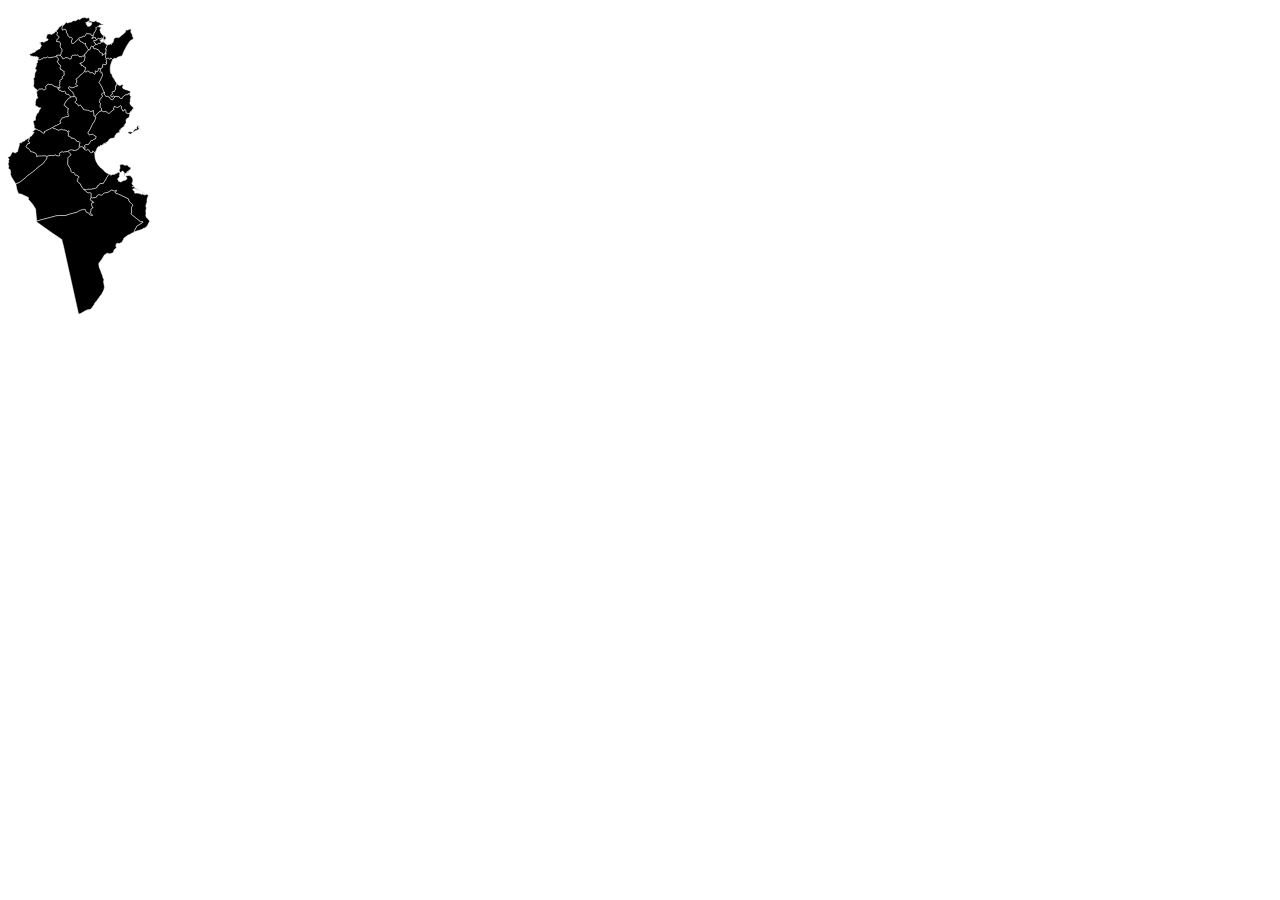
<file: Tunisia-Map.html>
<!DOCTYPE html>
<html lang="en">
<head>
    <meta charset="UTF-8">
    <meta name="viewport" content="width=device-width, initial-scale=1.0">
    <link rel="stylesheet" href="app.css">
    <title>Tunisia Map</title>
</head>
<body>
    <div>
        <div class="map_img" >
            <svg xmlns="http://www.w3.org/2000/svg" xmlns:amcharts="http://amcharts.com/ammap" xmlns:xlink="http://www.w3.org/1999/xlink" version="1.1" viewBox="0 0 400 1200">
                <g>
                    <path id="TN-11" title="Tunis"  d="M187.977,52.438L189.195,53.738L190.297,54.316L190.877,54.991L191.418,54.967L193.274,55.857L194.047,55.93L194.222,56.508L193.932,57.085L194.337,58.072L196.329,59.492L196.6,60.166L195.633,60.623L195.575,61.249L194.724,62.067L194.686,62.933L194.279,63.053L193.893,64.063L193.12,64.856L193.583,65.361L193.41,65.578L192.292,64.875L191.708,64.977L191.38,64.88L191.554,64.64L193.235,63.823L193.235,63.63L192.288,63.39L192.153,62.813L191.438,62.476L190.857,62.427L190.413,62.5L189.707,62.143L188.747,62.562L187.884,62.553L187.446,63.003L186.152,62.821L185.122,63.575L184.446,64.511L184.43,65.337L185.174,66.572L185.464,66.587L186.005,66.347L186.063,67.164L185.638,67.477L186.367,67.91L186.367,67.91L186.352,69.492L185.63,70.396L183.444,70.807L182.424,70.804L180.932,70.388L180.299,71.635L179.358,72.661L177.853,73.142L176.524,73.173L174.808,72.716L174.808,72.716L174.924,72.088L174.624,70.778L174.222,70.187L172.802,69.652L171.902,66.783L170.849,65.945L171.038,65.375L172.293,64.925L174.942,65.19L176.002,64.116L177.488,63.627L177.488,63.627L178.968,62.122L179.752,60.692L180.888,60.49L183.049,61.625L184.51,61.143L185.983,61.236L185.958,60.646L187.157,59.526L187.416,59.544L187.433,60.285L187.657,60.435L190.849,60.607L191.4,59.898L190.779,59.576L190.486,58.997L191.021,57.665L191.469,57.343L191.469,56.892L191.021,56.483L190.952,55.71L189.934,54.701L189.284,54.414L187.938,52.438L187.938,52.438z"/>
                    <path id="TN-12" title="L'Ariana"  d="M169.833,54.63l0.741,-0.299l0.826,-0.849l-0.507,-0.727l1.025,-2.648l0.099,-1.184l2.01,-1.568l1.898,-3.771l0.034,-2.773l-0.568,-1.253l0.295,-0.574l0.684,0.247l1.331,-1.366l1.675,-0.8l2.511,0.287l0,0l1.469,0.785l0.889,-0.048l0.039,0.362l0.773,0.725l1.604,0.048l0.02,0.338l-0.425,0.241l-0.039,0.217l-1.663,1.786l-0.348,0.724l0.058,0.627l-0.406,0.217L183.705,44l0.464,1.665l0.251,0.53l0.464,0.82l0.271,0.168l0.29,2.122l1.179,1.904l1.315,1.229l0,0l1.346,1.977l0.65,0.287l1.018,1.01l0.069,0.773l0.448,0.408v0.451l-0.448,0.322l-0.535,1.332l0.293,0.58l0.621,0.322l-0.552,0.708l-3.191,-0.172l-0.224,-0.15l-0.017,-0.741l-0.259,-0.018l-1.199,1.119l0.025,0.591l-1.474,-0.094l-1.461,0.482l-2.161,-1.134l-1.136,0.202l-0.784,1.43l-1.48,1.505l0,0l-1.757,-1.315L173.8,58.2l-1.726,1.312l-1.282,0.335l-0.783,-0.092l-0.334,0.353l-0.049,1.055l-2.435,-0.535l0.587,-0.512l0.127,-0.754l1.063,-0.371l0.663,-0.79l0.782,-2.407L169.833,54.63z"/>
                    <path id="TN-13" title="Ben Arous"  d="M192.208,65.521L192.558,65.849L191.515,66.708L191.631,67.453L192.211,68.102L192.327,68.559L193.603,70.384L195.381,71.874L197.257,72.858L198.716,73.267L198.716,73.267L198.235,75.46L197.35,75.99L196.997,78.201L196.378,79.98L194.728,82.202L194.875,82.663L196.395,82.812L196.941,83.254L197.015,83.968L194.765,89.796L195.119,90.045L196.592,90.077L196.828,90.416L196.372,90.867L195.032,91.367L195.032,91.367L191.955,92.65L189.411,94.536L188.102,94.922L187.997,94.135L188.904,90.912L188.756,90.422L186.354,90.226L185.336,89.671L184.686,88.874L183.24,88.236L182.958,87.375L180.602,83.575L174.503,81.46L172.218,81.713L171.479,81.335L169.932,77.901L169.932,77.901L170.472,77.249L171.929,76.32L173.355,74.809L174.808,72.716L174.808,72.716L176.524,73.173L177.853,73.142L179.358,72.661L180.299,71.635L180.932,70.388L182.424,70.804L183.444,70.807L185.63,70.396L186.352,69.492L186.367,67.91L186.367,67.91L186.701,67.741L186.972,67.91L187.919,67.284L187.339,67.381L187.281,67.212L187.474,67.092L187.571,66.852L188.189,66.972L188.808,67.741L188.828,67.933L189.098,68.414L189.523,68.559L189.601,68.871L190.162,68.847L190.587,68.534L190.703,68.005L190.567,66.395L190.123,66.155L189.968,65.626L190.529,65.385L190.8,65.746L191.195,65.795L191.089,66.179L191.341,66.299L191.689,65.938L191.689,65.563z"/>
                    <path id="TN-14" title="La Manouba"  d="M141.051,61.564L142.609,59.487L143.684,58.84L145.135,58.92L145.632,59.793L147.494,57.683L149.504,57.292L150.578,56.302L151.274,56.305L152.165,56.71L153.215,56.544L153.864,56.16L154.423,55.597L155.267,53.398L156.399,52.199L156.598,50.863L157.173,50.316L158.854,51.458L162.174,51.409L164.132,51.74L165.557,52.274L166.063,52.656L167.394,55.152L168.046,55.204L169.833,54.63L169.833,54.63L170.413,55.794L169.631,58.201L168.968,58.991L167.905,59.362L167.778,60.116L167.191,60.628L169.626,61.163L169.675,60.108L170.009,59.755L170.792,59.847L172.074,59.512L173.8,58.2L175.73,62.312L177.488,63.627L177.488,63.627L176.002,64.116L174.942,65.19L172.293,64.925L171.038,65.375L170.849,65.945L171.902,66.783L172.802,69.652L174.222,70.187L174.624,70.778L174.924,72.088L174.808,72.716L174.808,72.716L173.355,74.809L171.929,76.32L170.472,77.249L169.932,77.901L169.932,77.901L169.276,77.175L167.766,76.39L166.911,76.566L166.294,77.142L165.768,78.162L164.418,82.281L163.906,82.988L163.291,83.757L162.452,84.141L161.151,84.102L161.151,84.102L160.481,82.547L158.935,80.632L157.948,78.545L156.582,77.342L155.476,75.287L154.959,73.146L155.119,70.621L154.204,70.845L153.5,71.497L152.42,71.44L148.304,68.356L146.231,67.929L144.879,67.22L144.07,65.904L143.705,64.7L142.865,65.073L142.553,64.899L142.674,63.597z"/>
                    <path id="TN-21" title="Nabeul"  d="M235.787,79.095l-4.505,8.516l-1.624,4.791l-0.406,0.503l-0.387,0.646l-0.348,0.55l-0.134,1.417l-1.219,0.569l-0.715,-0.095l-0.735,0.383l-0.483,-0.096l-1.218,0.742l-1.16,-0.12l-0.522,0.261l-1.489,0.72l-0.406,-0.048l-1.604,0.885l-1.276,1.435l-1.489,0.383l-1.199,0.669l-0.309,0.072l-0.097,-0.455l-0.715,-0.478l-1.817,0.406l-1.392,1.172l-1.276,1.841l0,0l-3.131,-3.675l-0.544,-0.145l-0.883,1.077l-0.265,1.309l-0.588,0.496l-0.529,-0.025l-2.279,-2.283l-1.221,-0.064l-2.603,0.634l-0.621,-0.046l0,0l-0.776,-0.505l-0.885,-1.983l0.45,-5.848l-0.354,-1.34l0,0l1.339,-0.5l0.456,-0.451l-0.236,-0.339l-1.473,-0.031l-0.354,-0.249l2.25,-5.829l-0.074,-0.714l-0.546,-0.442l-1.519,-0.149l-0.147,-0.461l1.65,-2.221l0.619,-1.78l0.353,-2.21l0.885,-0.53l0.481,-2.194l0,0l1.866,0.216l3.383,-1.104l0.754,-0.456l0.058,-0.36h0.329l1.276,1.249l0.909,-0.384l0.193,-0.624l-0.966,-0.145l0.097,0.313l-0.309,0.144l-0.57,-0.301l-0.513,-0.467l3.287,-1.153l0.754,-0.432l0.368,-0.769l0.464,-0.216l0.309,-0.769l0.039,-1.25l0.502,-0.36l0.522,-2.116l0.116,-0.89l-0.097,-0.577l0.599,-0.649l0.29,-0.385l-0.02,-0.553l0.368,-0.746l0.773,-0.048l0.522,-0.577l0.464,-0.145l-0.271,-0.842l0.754,0.168l0.368,0.433l1.218,-0.409l0.735,0.048l0.483,-0.385l0.503,0.361l0.348,0.241l0.928,-0.241l1.083,0.168l2.861,-1.275l1.257,-0.77l1.991,-2.36l2.204,-1.301l1.044,-0.939l0.212,-0.481l0.522,-0.169l1.179,-1.084l0.6,-0.145l-0.02,-0.723l0.348,0.024l0.734,-0.844l0.483,-0.121l-0.097,-0.41l0.619,-0.482h0.754l-0.116,-1.037l0.077,-0.386l-0.677,-0.434l0.058,-0.362l0.348,0.193l0.135,-0.241l-0.367,-0.434l0.406,-0.192l-0.502,-0.362l0.367,-0.386l-0.039,-0.506l0.464,0.651l0.909,-0.313l0.986,-0.337l1.431,-0.097l0.754,0.482l0.928,-0.724l0.561,-0.265l1.682,-0.482l0.309,-0.458l0.986,-0.386l0.174,-0.241l-0.232,-0.82l0.754,0.555l0.077,0.434l0.851,0.507l0.097,0.724l0.909,0.917v0.362l0.232,0.53l-0.986,0.097l-0.271,0.53l-0.078,2.17l0.503,1.278L247,50.39l-0.135,0.265l0.483,0.699l0.581,0.241l0.386,0.868l0.329,3.131l0.483,2.07l0.986,1.372l0.851,0.698l-0.406,0.746l-0.077,0.794l-0.348,0.625l-0.502,1.299l-0.251,0.144l-0.29,-0.457l-0.754,0.072l-3.055,2.044l-2.185,2.139l-2.494,3.965l-1.083,1.297l-0.561,1.177l-2.475,3.84L235.787,79.095z"/>
                    <path id="TN-22" title="Zaghouan"  d="M169.932,77.901L171.479,81.335L172.218,81.713L174.503,81.46L180.602,83.575L182.958,87.375L183.24,88.236L184.686,88.874L185.336,89.671L186.354,90.226L188.756,90.422L188.904,90.912L187.997,94.135L188.102,94.922L189.411,94.536L191.955,92.65L195.032,91.367L195.032,91.367L195.386,92.707L194.936,98.555L195.821,100.538L196.597,101.043L196.597,101.043L196.189,102.257L196.22,103.356L197.132,104.967L197.415,108.319L197.062,108.768L195.887,109.001L195.578,109.405L195.784,109.804L197.048,110.192L197.372,111.421L196.785,112.287L196.008,112.887L193.527,113.312L191.06,112.744L189.739,113.039L189.241,113.757L189.656,115.961L188.52,119.872L188.081,120.217L186.688,120.499L185.768,121.153L185.768,121.153L184.959,121.021L183.538,121.453L180.622,121.206L180.256,122.173L180.8,122.833L180.773,123.78L180.106,125.788L178.337,127.112L177.283,127.288L176.609,127.044L175.43,125.623L174.758,126.062L174.659,126.7L175.353,128.096L174.814,129.11L174.88,130.662L174.052,132.463L173.205,132.785L171.532,132.007L170.603,130.438L168.533,129.548L167.626,129.708L166.965,129.466L164.683,129.838L163.655,129.321L163.006,128.605L162.191,127.033L159.386,126.113L157.342,127.166L156.412,128.334L152.927,127.25L152.927,127.25L152.682,127.165L152.954,126.168L154.988,121.678L155.331,120.383L155.178,119.482L154.543,118.958L151.441,118.015L150.204,115.574L148.303,114.597L146.577,115.264L146.141,112.319L144.654,111.884L143.389,110.021L144.106,109.713L145.754,109.966L147.836,109.471L149.498,107.84L151.486,106.456L152.646,104.181L153.362,101.628L153.832,97.43L153.43,95.365L153.43,95.365L152.066,93.442L152.354,92.648L155.438,91.156L156.05,90.328L156.714,88.308L157.546,86.97L160.404,84.395L161.151,84.102L161.151,84.102L162.452,84.141L163.291,83.757L163.906,82.988L164.418,82.281L165.768,78.162L166.294,77.142L166.911,76.566L167.766,76.39L169.276,77.175z"/>
                    <path id="TN-23" title="Bizerte"  d="M154.125,18.672l0.831,0.218l0.135,0.557l0.677,0.557l1.257,0.291l1.778,0.048l0.348,-0.654l1.256,-0.145l0.464,0.097l1.508,-0.02l0.174,0.238l-0.019,0.92l0.271,0.338l-0.077,1.307l0.406,0.702l0.02,0.702l0.271,0.701l0.039,0.508l-0.831,0.847h-1.083v0.266l0.58,0.242l-1.044,0.436l-0.193,-0.121v0.508l-0.561,0.169l-0.174,-0.291l-0.348,0.484l-0.464,-0.024l-0.12,0.417l-0.538,-0.272l-0.406,0.339l-1.488,0.145l-0.217,0.941l0.313,0.05l1.079,-0.767l0.68,-0.007l-0.715,1.427l-0.425,-0.073l-0.503,0.363l-0.232,-0.338l-1.083,-0.532l-0.542,0.242l0.387,0.314l0.213,-0.097l0.638,0.652l0.077,0.387l-0.29,0.483l0.425,-0.024l0.426,-0.604l0.116,0.628l-0.406,1.063v0.725l0.502,0.604l0.986,0.338l0.251,0.338l0.251,0.604l-0.29,1.039l0.58,0.604l1.759,0.169l0.986,0.362l0.754,-0.073l0.909,-0.579l0.542,-0.676l0.561,-0.024l0.251,-0.362l1.083,-0.29l0.947,-1.643l0.754,-2.948l-0.077,-0.75l-0.387,-0.483l-2.552,0.048l-2.281,-0.725l-1.314,0.218l-0.561,0.58l-0.928,-0.145l0.097,-0.58l0.503,0.121l0.657,-0.435l-0.155,-0.532l1.779,-0.653l0.522,-0.677l0.058,-0.581l0.734,-0.629l0.406,0.266l0.485,-0.028l0.037,0.609l1.179,0.483l4.601,0.702l2.629,-0.436l1.508,-0.822l2.32,-0.798l-0.058,0.992l0.619,0.919l0.619,0.75l2.417,0.217l2.204,0.919l0.832,0.822l1.527,0.871l0.483,0.411l0.966,0.435l0.058,0.58l0.638,0.532h2.3l0.445,0.314l1.237,-0.121l0.406,0.242l-0.02,0.266l-0.619,-0.024l-1.295,0.459l-0.309,0.314l-1.199,0.024l0.348,0.459h-0.483l-0.271,0.411l-0.271,0.338l-0.174,-1.305l-1.276,-0.097l-0.542,0.266l-2.842,0.145l-1.199,2.005l0.522,0.978l0,0l-2.511,-0.287l-1.675,0.8l-1.331,1.366l-0.684,-0.247l-0.295,0.574l0.568,1.253l-0.034,2.773l-1.898,3.771l-2.01,1.568l-0.099,1.184l-1.025,2.648l0.507,0.727l-0.826,0.849l-0.741,0.299l0,0l-1.787,0.573l-0.652,-0.051l-1.332,-2.496l-0.505,-0.382l-1.425,-0.534l-1.958,-0.332l-3.319,0.05l-1.682,-1.143l-0.575,0.547l-0.199,1.336l-1.132,1.199l-0.844,2.199l-0.559,0.563l-0.649,0.384l-1.05,0.166l-0.891,-0.405l-0.696,-0.003l-1.073,0.99l-2.011,0.392l-1.862,2.11l-0.497,-0.873l-1.451,-0.081l-1.075,0.647l-1.558,2.077l0,0l-2.208,2.071l-2.882,3.339l-2.393,1.643l-2.459,2.286l-1.401,0.296l-0.859,-0.223l-0.524,-0.601l-0.694,0.088l-1.179,-3.726l2.12,-4.958l-0.26,-0.728l-0.903,-1.358l-0.912,-0.791l-0.979,-0.219l-1.996,0.205l-1.497,-1.36l-0.468,-0.784l-2.031,-1.409l-0.303,-2.942l-2.227,-2.664l-0.423,-4.126l-1.714,-2.961l-2.505,0.219l-2.224,1.234l-1.707,-0.022l-0.3,-2.348l-0.542,-1.562l0.021,-0.662l1.276,-2.204l0.123,-0.813l-0.587,-1.515l0,0h0.685l0.832,-0.386l0.445,0.193l0.561,-0.121l0.212,-0.628l2.088,-1.377l1.005,-1.499l0.329,-0.749l0.947,-1.112l1.798,-1.451l0.251,0.024l0.348,1.088l-0.039,0.846l2.3,0.242l0.368,-0.387l0.851,-0.073l0.464,-0.483h0.522l0.502,-0.459h2.397l0.619,-0.242l2.9,-1.596l0.657,-0.629l0.193,-0.314l1.643,-0.604l1.934,0.217l0.638,0.363l0.541,-0.073l1.798,-0.604l0.619,-0.581l1.489,-0.75l0.812,-0.872l2.146,-0.798l0.87,0.919l1.373,-0.266l2.165,-1.186l3.016,-2.299l1.295,0.218l0.483,-0.315l0.425,0.363l0.619,0.072l1.025,-0.193l1.121,-0.799H154.125z"/>
                    <path id="TN-31" title="Béja"  d="M108.415,34.973L109.002,36.488L108.879,37.3L107.603,39.504L107.583,40.166L108.124,41.728L108.424,44.075L110.13,44.097L112.354,42.863L114.859,42.644L116.574,45.605L116.997,49.731L119.224,52.395L119.526,55.337L121.558,56.746L122.026,57.53L123.522,58.89L125.519,58.686L126.498,58.905L127.41,59.695L128.313,61.053L128.572,61.781L126.453,66.738L127.632,70.464L128.326,70.376L128.85,70.977L129.708,71.2L131.109,70.904L133.569,68.618L135.962,66.975L138.844,63.635L141.051,61.564L141.051,61.564L142.674,63.597L142.553,64.899L142.865,65.073L143.705,64.7L144.07,65.904L144.879,67.22L146.231,67.929L148.304,68.356L152.42,71.44L153.5,71.497L154.204,70.845L155.119,70.621L154.959,73.146L155.476,75.287L156.582,77.342L157.948,78.545L158.935,80.632L160.481,82.547L161.151,84.102L161.151,84.102L160.404,84.395L157.546,86.97L156.714,88.308L156.05,90.328L155.438,91.156L152.354,92.648L152.066,93.442L153.43,95.365L153.43,95.365L152.999,96.134L151.749,96.348L148.802,95.994L148.133,97.046L148.153,97.655L147.111,98L146.385,97.448L144.002,97.607L142.425,97.307L141.04,95.517L138.949,93.889L137.042,94.637L135.95,94.375L133.682,94.328L130.329,94.749L127.792,95.661L127.035,96.508L126.811,97.495L126.781,98.804L127.042,99.706L126.904,100.541L126.163,101.343L123.513,102.497L121.97,101.339L121.252,100.344L118.507,99.628L115.193,99.372L113.049,100.845L110.618,101.671L109.894,101.39L108.865,100.388L108.144,100.375L107.975,99.858L108.208,98.693L107.862,98.121L106.673,97.3L106.183,95.958L105.558,95.496L103.318,95.385L102.374,94.247L102.374,94.247L103.404,94.192L105.897,93.495L105.994,89.936L106.248,89.125L107.688,86.784L107.854,82.802L107.413,81.874L104.92,78.799L104.081,76.894L104.006,75.852L104.299,74.711L105.445,72.192L103.691,68.44L101.979,67.599L97.287,67.263L97.057,66.79L97.646,62.846L99.07,62.063L100.415,60.94L101.542,59.104L101.882,57.166L98.25,54.962L97.558,53.303L97.576,52.539L98.775,50.563L98.856,49.064L97.833,48.069L95.682,46.747L95.682,46.747L99.065,43.47L99.646,42.095L101.173,40.164L101.192,39.851L100.728,39.875L100.728,39.657L101.231,39.585L102.023,38.861L102.545,38.74L103.184,37.678L103.725,37.63L104.247,36.64L105.02,36.543L105.813,35.818L106.76,35.601L107.475,35.094z"/>
                    <path id="TN-32" title="Jendouba"  d="M95.682,46.747L97.833,48.069L98.856,49.064L98.775,50.563L97.576,52.539L97.558,53.303L98.25,54.962L101.882,57.166L101.542,59.104L100.415,60.94L99.07,62.063L97.646,62.846L97.057,66.79L97.287,67.263L101.979,67.599L103.691,68.44L105.445,72.192L104.299,74.711L104.006,75.852L104.081,76.894L104.92,78.799L107.413,81.874L107.854,82.802L107.688,86.784L106.248,89.125L105.994,89.936L105.897,93.495L103.404,94.192L102.374,94.247L102.374,94.247L97.846,94.771L96.967,95.373L96.967,95.373L95.324,97.287L93.657,97.997L91.891,97.981L90.736,98.457L89.823,98.436L83.221,99.632L78.619,98.238L74.723,99.995L71.217,99.78L68.974,101.702L66.454,102.191L64.108,104.012L60.041,103.539L60.041,103.539L60.488,102.834L60.319,102.129L60.603,101.132L60.358,100.693L61.252,99.72L61.108,98.776L58.826,98.272L57.365,96.715L56.616,97.659L55.549,97.923L55.253,97.527L54.745,97.809L54.226,97.748L54.435,97.389L54.197,97.027L52.945,96.938L52.513,96.67L50.942,97.303L50.079,96.644L47.38,96.564L46.858,96.267L46.18,95.367L44.894,95.445L44.494,95.211L43.882,93.884L43.91,92.783L43.355,92.422L43.503,92.108L44.385,91.938L44.995,90.872L45.343,90.783L46.356,91.331L47.296,90.802L48.121,90.669L48.345,90.244L49.878,89.607L50.081,89.157L50.618,88.812L51.194,88.999L52.993,88.589L54.982,87.066L55.431,85.678L57.063,85.099L58.159,84.1L59.32,83.625L59.733,83.997L60.281,83.63L60.567,82.513L60.978,81.958L61.322,82.003L61.898,81.509L62.81,81.811L64.053,81.731L63.947,81.41L64.846,78.52L64.252,78.065L65.541,77.614L66.472,76.357L66.762,75.02L66.312,74.728L65.949,73.41L65.292,72.623L65.185,71.721L65.562,71.111L64.819,70.467L63.386,70.7L63.003,70.423L62.755,69.605L65.884,68.485L66.595,67.846L69.5,67.682L69.991,68.297L70.671,68.356L71.45,67.945L71.896,68.316L72.776,68.386L73.765,66.968L74.71,66.165L75.59,66.79L76.368,65.877L76.907,65.907L79.653,64.345L80.349,62.639L79.694,62.286L79.048,61.462L78.432,61.735L76.88,61.13L76.447,61.284L76.742,60.535L76.731,58.436L77.045,56.933L77.225,56.541L78.467,55.994L77.653,54.483L77.451,53.843L77.606,53.69L79.133,52.727L79.945,52.558L80.352,52.293L80.932,52.004L81.492,52.173L82.285,51.956L83.251,51.691L83.947,51.763L84.199,51.378L85.339,52.462L85.997,52.943L87.099,52.919L88.761,51.956L90.114,51.088L90.83,50.968L93.575,48.799z"/>
                    <path id="TN-33" title="Le Kef"  d="M96.967,95.373L98.272,98.539L100.009,100.489L100.981,103.498L100.699,104.262L98.876,106.222L98.89,107.128L101.898,112.742L104.514,113.882L105.098,114.67L104.893,115.683L105.231,116.773L105.17,117.589L104.165,119.125L105.275,122.863L107.067,123.104L108.029,124.801L109.581,124.632L109.963,125.75L112.48,126.582L112.216,129.845L112.801,134.167L111.977,134.969L110.785,135.557L108.748,137.496L108.438,138.345L108.64,140.262L108.316,142.175L107.229,142.924L106.15,143.081L105.294,143.559L104.214,144.692L103.701,146.549L104.682,146.689L104.473,147.402L103.521,148.251L104.078,151.412L103.864,152.729L102.535,154.692L104.095,157.561L104.224,160.446L103.464,160.331L102.012,159.464L102.012,159.464L100.921,158.991L95.74,157.893L92.834,156.829L89.812,154.944L87.9,153.237L86.972,152.715L85.792,152.894L84.053,153.632L81.272,152.378L79.654,152.554L78.405,154.52L76.915,155.224L75.523,156.471L75.747,157.541L75.579,158.681L75.961,160.409L75.779,161.623L73.478,164.013L72.631,163.949L71.609,164.61L69.76,162.497L68.608,161.749L65.571,162.263L62.627,162.349L60.538,164.208L59.266,166.101L57.823,166.174L57.823,166.174L57.912,165.271L57.449,162.808L56.196,161.924L55.035,161.875L54.5,161.22L54.219,161.298L53.842,160.418L52.36,158.614L51.317,158.002L51.447,157.259L51.131,156.706L50.904,155.205L51.394,153.555L51.613,150.811L51.879,150.349L51.485,145.971L52.158,144.236L50.959,144.266L51.716,143.207L50.681,142.781L51.18,141.893L51.244,140.216L52.141,139.27L52.423,139.348L53.07,138.971L53.615,133.824L53.291,131.992L53.486,131.276L54.16,130.438L54.531,128.838L55.195,127.492L56.648,126.29L56.238,124.651L56.374,123.887L56.188,123.101L54.458,121.341L54.215,120.075L55.841,118.437L56.407,116.502L56.891,116.065L56.883,115.672L57.387,115.01L57.359,113.299L57.012,112.595L56.222,112.244L57.431,110.383L58.322,109.655L59.324,109.507L59.406,109.031L59.91,108.889L59.14,108.158L58.77,106.993L59.117,105.905L58.873,104.655L60.041,103.539L60.041,103.539L64.108,104.012L66.454,102.191L68.974,101.702L71.217,99.78L74.723,99.995L78.619,98.238L83.221,99.632L89.823,98.436L90.736,98.457L91.891,97.981L93.657,97.997L95.324,97.287z"/>
                    <path id="TN-34" title="Siliana"  d="M102.374,94.247L103.318,95.385L105.558,95.496L106.183,95.958L106.673,97.3L107.862,98.121L108.208,98.693L107.975,99.858L108.144,100.375L108.865,100.388L109.894,101.39L110.618,101.671L113.049,100.845L115.193,99.372L118.507,99.628L121.252,100.344L121.97,101.339L123.513,102.497L126.163,101.343L126.904,100.541L127.042,99.706L126.781,98.804L126.811,97.495L127.035,96.508L127.792,95.661L130.329,94.749L133.682,94.328L135.95,94.375L137.042,94.637L138.949,93.889L141.04,95.517L142.425,97.307L144.002,97.607L146.385,97.448L147.111,98L148.153,97.655L148.133,97.046L148.802,95.994L151.749,96.348L152.999,96.134L153.43,95.365L153.43,95.365L153.832,97.43L153.362,101.628L152.646,104.181L151.486,106.456L149.498,107.84L147.836,109.471L145.754,109.966L144.106,109.713L143.389,110.021L144.654,111.884L146.141,112.319L146.577,115.264L148.303,114.597L150.204,115.574L151.441,118.015L154.543,118.958L155.178,119.482L155.331,120.383L154.988,121.678L152.954,126.168L152.682,127.165L152.927,127.25L152.927,127.25L149.57,130.161L146.985,132.867L145.684,133.096L142.413,137.322L138.538,140.614L136.167,141.883L136.174,142.636L137.986,145.586L137.361,147.487L137.781,148.631L135.718,151.207L135.83,152.164L136.276,153.07L138.149,155.011L139.68,155.321L139.092,155.952L138.44,156.509L135.714,156.737L134.683,157.198L133.902,157.891L130.836,158.981L129.81,159.87L128.857,159.358L126.875,159.5L122.855,157.533L121.967,157.67L120.876,159.166L121.051,160.311L122.092,162.013L124.04,164.006L126.138,165.304L127.94,167.461L128.963,167.75L130.598,170.823L131.761,172.051L132.159,175.234L132.702,176.729L132.702,176.729L133.117,177.337L131.98,177.893L129.255,177.337L127.892,177.893L124.844,178.289L124.844,178.289L123.957,178.1L124.254,177.404L123.486,175.186L121.896,173.717L120.876,173.548L120.467,172.277L119.075,172.717L117.458,172.561L115.316,171.312L115.014,170.422L115.325,168.561L113.703,167.081L112.795,166.732L112.129,167.071L109.256,166.87L107.736,167.537L106.928,167.055L105.465,164.6L103.799,165.287L102.778,165.222L101.954,164.667L100.922,161.953L99.083,160.906L101.128,160.164L102.012,159.464L102.012,159.464L103.464,160.331L104.224,160.446L104.095,157.561L102.535,154.692L103.864,152.729L104.078,151.412L103.521,148.251L104.473,147.402L104.682,146.689L103.701,146.549L104.214,144.692L105.294,143.559L106.15,143.081L107.229,142.924L108.316,142.175L108.64,140.262L108.438,138.345L108.748,137.496L110.785,135.557L111.977,134.969L112.801,134.167L112.216,129.845L112.48,126.582L109.963,125.75L109.581,124.632L108.029,124.801L107.067,123.104L105.275,122.863L104.165,119.125L105.17,117.589L105.231,116.773L104.893,115.683L105.098,114.67L104.514,113.882L101.898,112.742L98.89,107.128L98.876,106.222L100.699,104.262L100.981,103.498L100.009,100.489L98.272,98.539L96.967,95.373L96.967,95.373L97.846,94.771z"/>
                    <path id="TN-41" title="Kairouan"  d="M185.768,121.153L184.918,122.192L184.912,125.451L184.095,127.117L184.083,127.858L187.102,128.135L187.703,128.572L189.03,132.803L189.106,134.696L187.709,138.169L186.762,139.717L185.586,143.008L184.452,144.882L184.06,146.008L182.314,148.212L182.126,149.056L184.633,152.345L185.354,154.505L187.254,156.09L188.708,160.465L190.098,162.953L190.743,165.154L191.911,166.29L191.883,167.027L193.005,169.298L193.005,169.298L189.995,170.018L187.016,172.124L187.382,173.267L189.207,176.025L189.325,176.64L188.76,177.381L186.771,178.946L186.47,180.668L184.091,182.281L183.805,183.929L183.938,184.572L183.159,186.489L182.945,187.74L183.239,189.056L185.044,190.75L184.518,194.202L184.385,198.511L184.996,199.266L186.927,200.474L187.321,201.041L186.904,202.451L186.778,204.194L187.226,206.04L187.226,206.04L186.826,205.891L185.857,206.546L184.105,206.625L182.616,207.476L180.943,209.544L177.338,212.864L174.664,216.95L174.664,216.95L172.856,216.736L171.797,216.196L171.632,211.974L170.848,208.417L170.76,205.257L170.267,205.074L169.012,206.057L167.883,206.351L165.572,207.496L160.558,204.643L159.009,204.74L157.211,204.519L155.816,203.969L154.296,204.242L152.787,203.871L149.643,202.02L149.923,200.799L149.377,199.882L147.506,197.808L145.86,195.286L144.663,194.369L143.761,194.092L142.739,195.047L140.965,196.163L138.999,192.299L135.584,190.412L134.691,189.695L134.115,188.767L133.945,187.699L136.086,185.369L136.902,184.209L136.896,183.607L136.37,181.781L136.095,178.937L133.272,177.388L132.702,176.729L132.702,176.729L132.159,175.234L131.761,172.051L130.598,170.823L128.963,167.75L127.94,167.461L126.138,165.304L124.04,164.006L122.092,162.013L121.051,160.311L120.876,159.166L121.967,157.67L122.855,157.533L126.875,159.5L128.857,159.358L129.81,159.87L130.836,158.981L133.902,157.891L134.683,157.198L135.714,156.737L138.44,156.509L139.092,155.952L139.68,155.321L138.149,155.011L136.276,153.07L135.83,152.164L135.718,151.207L137.781,148.631L137.361,147.487L137.986,145.586L136.174,142.636L136.167,141.883L138.538,140.614L142.413,137.322L145.684,133.096L146.985,132.867L149.57,130.161L152.927,127.25L152.927,127.25L156.412,128.334L157.342,127.166L159.386,126.113L162.191,127.033L163.006,128.605L163.655,129.321L164.683,129.838L166.965,129.466L167.626,129.708L168.533,129.548L170.603,130.438L171.532,132.007L173.205,132.785L174.052,132.463L174.88,130.662L174.814,129.11L175.353,128.096L174.659,126.7L174.758,126.062L175.43,125.623L176.609,127.044L177.283,127.288L178.337,127.112L180.106,125.788L180.773,123.78L180.8,122.833L180.256,122.173L180.622,121.206L183.538,121.453L184.959,121.021z"/>
                    <path id="TN-42" title="Kassérine"  d="M57.823,166.174L59.266,166.101L60.538,164.208L62.627,162.349L65.571,162.263L68.608,161.749L69.76,162.497L71.609,164.61L72.631,163.949L73.478,164.013L75.779,161.623L75.961,160.409L75.579,158.681L75.747,157.541L75.523,156.471L76.915,155.224L78.405,154.52L79.654,152.554L81.272,152.378L84.053,153.632L85.792,152.894L86.972,152.715L87.9,153.237L89.812,154.944L92.834,156.829L95.74,157.893L100.921,158.991L102.012,159.464L102.012,159.464L101.128,160.164L99.083,160.906L100.922,161.953L101.954,164.667L102.778,165.222L103.799,165.287L105.465,164.6L106.928,167.055L107.736,167.537L109.256,166.87L112.129,167.071L112.795,166.732L113.703,167.081L115.325,168.561L115.014,170.422L115.316,171.312L117.458,172.561L119.075,172.717L120.467,172.277L120.876,173.548L121.896,173.717L123.486,175.186L124.254,177.404L123.957,178.1L124.844,178.289L124.844,178.289L124.993,178.461L122.874,180.018L122.417,180.747L119.573,182.422L117.471,185.109L113.523,191.02L112.344,194.038L112.428,194.842L112.929,195.432L113.771,195.531L115.701,196.618L116.666,198.385L121.328,201.363L121.393,201.947L119.824,202.771L119.657,203.36L120.044,204.231L120.054,205.007L119.787,205.714L120.075,206.762L119.294,208.007L119.719,209.564L120.37,210.707L119.813,212.487L120.887,213.971L121.63,214.423L121.484,215.522L120.778,216.896L119.626,217.344L114.182,217.972L111.126,219.749L108.555,219.894L108,220.608L107.654,221.667L104.91,224.811L104.33,226.664L104.184,227.556L104.552,228.044L105.584,228.487L106.125,229L106.052,229.921L103.285,231.225L101.349,233.005L98.65,233.988L96.862,234.979L93.992,235.895L90.999,238.111L88.677,239.186L88.677,239.186L86.836,240.096L85.646,241.307L83.832,242.243L80.878,243.092L75.131,246.318L72.572,247.335L73.115,249.386L72.859,250.28L71.292,250.396L69.409,249.824L68.141,249.03L63.019,244.972L61.462,244.945L59.071,243.575L53.347,241.198L53.347,241.198L52.47,239.193L52.777,236.617L52.384,235.925L52.509,235.374L52.216,233.938L51.892,233.556L52.09,233.208L51.747,232.627L51.821,231.713L51.038,230.638L51.042,229.109L50.692,227.803L50.084,226.839L50.733,226.157L51.677,225.833L52.75,224.796L53.299,224.708L53.691,224.311L54.827,224.457L54.998,220.009L54.841,219.272L57.706,211.669L60.83,209.05L61.839,207.146L62.272,204.858L64.47,201.39L66.111,199.664L63.706,199.902L62.379,199.193L61.109,199.149L60.543,198.707L60.05,198.094L57.764,196.602L56.035,196.285L55.402,195.405L55.233,194.32L54.56,193.45L54.585,192.389L54.987,192.418L55.054,190.885L54.742,188.081L55.79,185.525L55.614,185.032L54.823,184.881L55.697,184.312L56.308,182.504L57.119,181.598L57.278,180.925L58.754,180.345L59.604,180.301L59.75,178.814L58.839,177.96L57.912,175.498L58.142,173.537L57.53,170.872L57.286,168.089L57.724,167.259z"/>
                    <path id="TN-43" title="Sidi Bouzid"  d="M132.702,176.729L133.272,177.388L136.095,178.937L136.37,181.781L136.896,183.607L136.902,184.209L136.086,185.369L133.945,187.699L134.115,188.767L134.691,189.695L135.584,190.412L138.999,192.299L140.965,196.163L142.739,195.047L143.761,194.092L144.663,194.369L145.86,195.286L147.506,197.808L149.377,199.882L149.923,200.799L149.643,202.02L152.787,203.871L154.296,204.242L155.816,203.969L157.211,204.519L159.009,204.74L160.558,204.643L165.572,207.496L167.883,206.351L169.012,206.057L170.267,205.074L170.76,205.257L170.848,208.417L171.632,211.974L171.797,216.196L172.856,216.736L174.664,216.95L174.664,216.95L174.579,217.225L175.305,217.903L175.67,218.788L174.46,223.009L173.73,224.551L173.735,225.573L172.945,226.502L172.417,227.852L170.565,229.919L169.648,231.361L169.753,232.161L168.634,233.226L165.172,240.807L160.04,249.324L160.24,250.407L161.526,252.238L162.154,253.609L164.152,253.492L165.545,252.964L166.523,253.022L168.979,252.246L170.105,252.841L171.306,254.233L176.41,257.086L176.146,259.167L174.649,262.018L170.79,263.158L168.534,265.554L166.764,264.985L165.876,265.506L163.306,270.156L161.654,272.312L159.165,273.321L157.083,273.122L154.394,274.165L153.581,274.757L153.085,275.548L153.966,278.243L154.821,279.575L154.383,280.437L153.252,280.557L150.844,279.433L150.844,279.433L150.659,278.818L147.464,277.424L142.626,278.508L142.626,278.508L142.036,278.055L141.787,277.393L142.528,275.424L143.168,271.6L144.083,269.54L143.587,268.722L141.511,267.743L139.525,267.33L137.133,266.401L135.715,264.005L135.715,264.005L134.343,262.714L131.099,260.811L131.099,260.811L127.961,260.423L126.237,260.53L125.858,260.015L125.919,259.084L125.523,258.409L124.682,257.772L123.667,257.038L122.887,256.821L121.611,257.081L120.929,256.571L120.453,255.302L120.746,252.215L119.781,249.792L121.997,247.288L121.998,246.211L121.458,245.567L120.921,246.451L119.738,247.465L118.873,247.382L118.467,247.158L117.201,245.001L115.589,245.138L114.586,244.417L113.359,244.284L112.487,243.707L110.835,244.063L109.218,243.823L106.693,242.526L105.05,243.496L100.415,244.784L98.64,243.618L96.743,243.023L95.372,241.964L92.683,241.492L90.055,240.334L88.677,239.186L88.677,239.186L90.999,238.111L93.992,235.895L96.862,234.979L98.65,233.988L101.349,233.005L103.285,231.225L106.052,229.921L106.125,229L105.584,228.487L104.552,228.044L104.184,227.556L104.33,226.664L104.91,224.811L107.654,221.667L108,220.608L108.555,219.894L111.126,219.749L114.182,217.972L119.626,217.344L120.778,216.896L121.484,215.522L121.63,214.423L120.887,213.971L119.813,212.487L120.37,210.707L119.719,209.564L119.294,208.007L120.075,206.762L119.787,205.714L120.054,205.007L120.044,204.231L119.657,203.36L119.824,202.771L121.393,201.947L121.328,201.363L116.666,198.385L115.701,196.618L113.771,195.531L112.929,195.432L112.428,194.842L112.344,194.038L113.523,191.02L117.471,185.109L119.573,182.422L122.417,180.747L122.874,180.018L124.993,178.461L124.844,178.289L124.844,178.289L127.892,177.893L129.255,177.337L131.98,177.893L133.117,177.337z"/>
                    <path id="TN-51" title="Sousse"  d="M196.597,101.043l0.621,0.046l2.603,-0.634l1.221,0.064l2.279,2.283l0.529,0.025l0.588,-0.496l0.265,-1.309l0.883,-1.077l0.544,0.145l3.131,3.675l0,0l-1.953,3.824l-2.185,6.972l-0.638,3.817l-0.155,3.171l0.348,5.147l0.676,3.096l0.522,1.31l0.619,0.904l0.657,-0.023l0.773,0.547l0.174,1.924l0.502,1.098l0.155,1.213l0.947,1.855l2.281,2.9l0.831,1.545l0.986,1.045l0.135,1.473l0.967,1.14l0.638,1.52l1.759,1.543l-0.271,0.095l-0.058,0.902l1.066,0.93l0,0l-0.95,1.031l0.203,0.869l-0.192,1.195l-0.454,0.769l-1.429,0.01l0.392,1.117l-0.396,0.77l-0.166,3.3l0.523,1.013l-0.045,0.707l-1.722,1.793l-0.893,2.552l-0.845,0.434l-1.996,0.118l-1.02,0.317l-0.598,0.682l-0.073,0.912l0.887,1.494l-0.19,0.972l-0.568,0.725l-2.737,1.61l-0.304,0.471l0.028,0.692l0.668,1.626l0.582,0.553l1.25,0.563l0.785,0.126l0.714,-1.872l2.052,-0.633l1.719,1.401l0,0l0.168,1.259l-0.263,1.015l-2.153,1.484l-1.456,2.992l-0.973,-0.065l-2.891,-0.959l-1.526,-1.969l-0.989,-0.77l-0.523,-0.906l-0.261,-1.128l-0.917,0.052l-1.672,-1.336l-0.538,0.24l-1.338,-0.413l-0.843,0.684l0.029,0.662l-0.566,0.019l-0.583,-1.213l-1.354,-1.221l-0.364,-0.76l-1.297,-1.236l-0.481,-0.848l-0.309,-1.276l0.203,-0.752l1.279,-1.264l-0.643,-0.02l0,0l-1.123,-2.271l0.028,-0.737l-1.167,-1.136l-0.646,-2.201l-1.39,-2.488l-1.453,-4.375l-1.901,-1.585l-0.721,-2.16l-2.506,-3.29l0.188,-0.843l1.746,-2.205l0.392,-1.126l1.134,-1.874l1.176,-3.292l0.947,-1.548l1.397,-3.473l-0.077,-1.893l-1.327,-4.231l-0.601,-0.438l-3.019,-0.277l0.012,-0.741l0.816,-1.667l0.006,-3.258l0.85,-1.04l0,0l0.92,-0.654l1.393,-0.282l0.439,-0.345l1.137,-3.91l-0.415,-2.205l0.498,-0.718l1.321,-0.295l2.467,0.568l2.48,-0.424l0.777,-0.601l0.587,-0.866l-0.324,-1.229l-1.264,-0.389l-0.206,-0.398l0.309,-0.404l1.175,-0.234l0.353,-0.449l-0.282,-3.352l-0.912,-1.61l-0.031,-1.099L196.597,101.043z"/>
                    <path id="TN-52" title="Monastir"  d="M218.059,151.71l1.141,1.163l0.464,0.355l0.831,0.309l1.934,1.329l0.966,0.19l0.947,-0.095l1.547,-0.665l0.444,-0.569l0.909,0.119l0.754,-0.498l1.72,0.379l0.251,-0.783l0.232,0.901l-0.193,0.309l0.599,0.356l0.039,0.332l-0.271,0.973l-0.716,0.166l-0.29,0.759l-0.251,0.807l-0.039,0.617l0.29,0.64l-0.561,0.355l0.831,1.446l2.049,1.375l1.063,0.118l0.812,0.758l2.146,0.427l2.011,0.782l0.87,-0.166l0.174,0.474l1.546,0.189l0.251,0.64l0.735,0.308l0.483,0.545l1.469,0.071l1.527,0.734l0.232,0.284l-0.31,0.237l-0.019,1.184l-0.909,2.371l0,0l-3.598,0.548l0.503,1.052l-0.232,-0.094l-0.31,0.284l-0.135,0.71l-0.406,-0.095l-1.044,0.45l-0.502,-0.119l-0.445,0.402l-0.174,-0.591h-0.348l-0.367,-0.615l-0.25,-0.011l-1.152,0.695l-3.968,2.706l-2.613,2.657l-0.021,1.571l-0.48,0.398l-1.832,0.216l-2.353,-0.531l-1.015,-0.992l-0.854,-1.435l-0.259,-0.997l-0.712,-0.127l-2.211,0.307l-2.457,-0.482l-3.268,0.188l0,0l-1.719,-1.401l-2.052,0.633l-0.714,1.872l-0.785,-0.126l-1.25,-0.563l-0.582,-0.553l-0.668,-1.626l-0.028,-0.692l0.304,-0.471l2.737,-1.61l0.568,-0.725l0.19,-0.972l-0.887,-1.494l0.073,-0.912l0.598,-0.682l1.02,-0.317l1.996,-0.118l0.845,-0.434l0.893,-2.552l1.722,-1.793l0.045,-0.707l-0.523,-1.013l0.166,-3.3l0.396,-0.77l-0.392,-1.117l1.429,-0.01l0.454,-0.769l0.192,-1.195l-0.203,-0.869l0.95,-1.031l0,0L218.059,151.71z"/>
                    <path id="TN-53" title="Mahdia"  d="M193.005,169.298l0.643,0.02l-1.279,1.264l-0.203,0.752l0.309,1.276l0.481,0.848l1.297,1.236l0.364,0.76l1.354,1.221l0.583,1.213l0.566,-0.019l-0.029,-0.662l0.843,-0.684l1.338,0.413l0.538,-0.24l1.672,1.336l0.917,-0.052l0.261,1.128l0.523,0.906l0.989,0.77l1.526,1.969l2.891,0.959l0.973,0.065l1.456,-2.992l2.153,-1.484l0.263,-1.015l-0.168,-1.259l0,0l3.268,-0.188l2.457,0.482l2.211,-0.307l0.712,0.127l0.259,0.997l0.854,1.435l1.015,0.992l2.353,0.531l1.832,-0.216l0.48,-0.398l0.021,-1.571l2.613,-2.657l3.968,-2.706l1.152,-0.695l0.25,0.011l0.367,0.615h0.348l0.174,0.591l0.445,-0.402l0.502,0.119l1.044,-0.45l0.406,0.095l0.135,-0.71l0.31,-0.284l0.232,0.094l-0.503,-1.052l3.598,-0.548l0,0l-0.058,2.812l0.696,2.081l0.754,0.875l0.812,0.473l1.276,-0.26l-0.155,0.332l-0.561,0.496l-0.29,0.331l-0.503,-0.024l-1.237,4.373l-0.193,2.291l0.677,2.22l-0.986,0.401l-0.29,1.652l0.599,3.398l0.947,1.51l3.229,3.607l0.986,0.519l2.068,1.862l0.677,0.094l0.909,0.566l-0.58,0.188l0.387,-0.188l-0.464,0.188l-0.483,0.542l-0.464,-0.33l-0.522,-0.283l-0.58,0.212l-0.657,0.283l-0.715,0.872v1.649l-0.657,0.188l-0.058,0.73l-0.542,0.118l-0.58,1.106l0.464,0.659h-1.875l-0.657,0.495l-1.701,3.059l-0.329,1.051l0,0l-3.832,-0.201l-1.415,-0.682l-1.131,0.429l-0.578,-0.231l-0.595,-2.863l0.193,-1.244l-0.658,-1.841l-0.994,-1.239l-0.667,-0.188l-1.124,2.156l-2.539,1.27l-0.375,-0.363l-0.414,-1.71l-0.59,-1.05l-1.068,-1.092l-0.662,-1.138l0.417,-3.561l-0.331,-0.789l-0.563,-0.583l-1.347,-0.535l-5.041,3.356l-1.333,0.111l-0.884,-0.228l-4.071,-1.816l-1.016,-0.095l0.173,1.273l-1.075,1.604l-0.768,0.665l-0.088,0.396l1.217,1.249l0.506,0.948l-2.087,0.792l-2.608,2.041l-4.807,4.663l-1.143,0.625l-2.939,-1.552l-2.58,-2.095l-1.752,-0.377l-3.706,0.346l-2.233,-1.117l-1.382,-0.373l0,0l-0.448,-1.845l0.126,-1.743l0.417,-1.411l-0.394,-0.566l-1.931,-1.208l-0.611,-0.755l0.133,-4.309l0.527,-3.452l-1.805,-1.694l-0.294,-1.316l0.214,-1.25l0.778,-1.917l-0.132,-0.644l0.286,-1.648l2.379,-1.613l0.301,-1.722l1.988,-1.565l0.565,-0.741l-0.118,-0.615l-1.825,-2.758l-0.367,-1.143l2.979,-2.106L193.005,169.298z"/>
                    <path id="TN-61" title="Sfax"  d="M247.638,247.597l0.328,0.515l1.585,0.023l0.503,0.445l-0.078,0.375l-1.063,0.21l-1.005,0.889l-0.619,0.164l-1.644,1.754l-0.64,0l-0.249,0.374l-1.295,-0.912l-1.527,-0.491l-1.778,-1.403l-0.889,-0.375l0.019,-0.234l0.31,0.164l0.367,-0.281l0.561,-0.842l0.754,-0.328l0.58,0.257l2.223,-0.234l0.87,0.421l0.464,-0.375l1.527,0.164L247.638,247.597zM259.141,234.55l0.271,0.188l0.483,0.258l0.406,1.172l0.58,0.492l0.271,-0.281l-0.599,-0.563l0.155,-0.492l1.585,0.586l1.354,0.961l-0.193,0.305l-1.063,-0.727l-0.948,0.352l0.503,0.586l-0.522,0.281l0.212,0.656l0.445,0.422l0.251,0.328l0.174,0.703l0.135,0.187l-0.599,-0.281l-0.271,-0.609h-0.677l-0.271,-0.539l-0.406,0.258l0.406,0.328l-0.058,0.796l1.18,0.82l0.676,0.96l0.097,0.703l-0.561,0.515l-0.174,-0.164l-0.889,-0.046l-1.141,0.96l-0.928,-0.024l0.077,0.609l-0.425,0.328l-1.373,0.14l-1.044,0.305l-0.696,0.187l-0.832,0.492l-0.541,0.421l-3.783,2.323l-0.18,-1.083l-0.213,-0.257l0.793,-0.492l0.154,-0.632l-0.193,-0.585l1.006,-0.328l0.696,-1.568l1.179,-0.515l-0.425,-0.375l-0.193,-0.702l0.657,0.21l0.348,-0.164l-0.715,-1.804l0.735,0.094l-0.097,0.516l0.348,0.515l1.083,0.703l1.063,-0.141l0.87,0.281l-0.271,-0.796l0.348,-0.187l-0.155,-0.937l0.425,-0.352l-0.889,-0.75l-0.251,-0.797l0.87,0.164l0.503,-0.328l-0.174,-0.375l1.025,-0.046l-0.483,-1.336l0.116,-0.211l0.234,0.304l0.327,-0.093l-0.039,-0.492l-0.406,-0.305l-0.02,-0.539l0.406,-0.258L259.141,234.55zM187.226,206.04l1.382,0.373l2.233,1.117l3.706,-0.346l1.752,0.377l2.58,2.095l2.939,1.552l1.143,-0.625l4.807,-4.663l2.608,-2.041l2.087,-0.792l-0.506,-0.948l-1.217,-1.249l0.088,-0.396l0.768,-0.665l1.075,-1.604l-0.173,-1.273l1.016,0.095l4.071,1.816l0.884,0.228l1.333,-0.111l5.041,-3.356l1.347,0.535l0.563,0.583l0.331,0.789l-0.417,3.561l0.662,1.138l1.068,1.092l0.59,1.05l0.414,1.71l0.375,0.363l2.539,-1.27l1.124,-2.156l0.667,0.188l0.994,1.239l0.658,1.841l-0.193,1.244l0.595,2.863l0.578,0.231l1.131,-0.429l1.415,0.682l3.832,0.201l0,0l-0.135,1.231l0.444,1.199l-0.464,1.693l0.232,1.199l-0.367,0.188l-0.851,1.598v0.682l-0.851,0.352l-0.792,0.729l-0.677,0.023l-1.044,0.658l-2.262,2.302l-0.174,0.587L236,224.649v2.605l0.251,1.033l-0.155,1.361l-0.889,1.313l-1.527,1.759l-0.29,1.267l-0.909,1.125l-0.329,-0.164l0.02,0.915l0.541,0.843l-0.116,0.398l-1.721,0.375l-1.431,0.797l-0.812,1.265l-0.735,0.047l-0.271,0.539l-1.373,0.703l-0.271,0.563l-0.406,0.187l-0.193,0.843l0.658,0.515l-0.155,0.585l-0.271,0.141l-0.193,0.609l-0.58,0.234l-0.271,-0.679l-0.29,0.211l-0.077,-0.819l-0.29,0.093l-0.677,1.358l0.136,0.421l0.792,0.328v0.515l-0.271,0.187l-0.193,-0.632h-0.561l0.232,2.341l-1.16,1.661l-0.986,-0.702l-0.445,0.07l-0.522,0.234l0.135,0.468l-0.29,0.304l-0.522,0.234l-0.483,-0.117l-0.986,0.912l-0.696,-0.117l-0.677,0.515l-0.251,0.421l0.078,0.561l-0.773,0.421l-0.097,0.608l-0.773,1.24l-0.889,0.467l-0.406,1.566l0.039,1.519l-0.542,0.981l-2.997,1.308l-0.058,-0.257l-1.431,0.444l-0.097,-0.351l-0.271,-0.046l-0.329,0.304h-1.218l-0.367,0.374l-0.387,0.257l-1.392,0.14l-0.696,0.42l-1.16,0.934l-0.928,1.004l-0.271,0.677l-1.122,1.097l-2.552,3.64l-0.734,0.117l-0.251,-0.163l-0.02,-0.42l-0.889,-0.28l-0.232,0.396l-0.251,0.397l0.039,0.56l0.909,-0.513l-0.174,1.307l-1.991,0.886l-0.715,-0.164l-0.213,-0.35l-1.102,-0.49l-0.193,0.373l-0.271,0.023l-0.29,0.28l0.078,0.35l0.309,-0.023l-0.212,0.956l-0.193,-0.466h-0.232l-0.291,0.933l-0.483,0.56l-1.972,0.303l-0.773,0.886l-0.909,0.489l-1.083,-0.653l-0.29,-0.256l-0.329,0.07l-0.425,1.445l-0.387,0.769l-0.754,0.256l-0.619,-0.023l-0.058,1.817l-0.135,0.07l-1.044,-1.305l-1.334,0.489l-1.663,2.097l-0.619,0.932l-1.624,4.145l-1.237,2.024l-0.232,0.163l-0.116,1.605l-0.425,1.14l-0.213,0.326l-0.743,-0.209l0,0l0.003,-0.676l-2.441,-1.366l-0.176,-0.823l-0.619,-0.598l-0.86,-0.234l-0.471,0.398l0.609,1.394l-0.653,0.993l-0.599,0.471l-1.573,0.239l-0.989,-0.304l-0.977,-0.623l-0.766,-1.174l-0.661,-0.396l-0.535,-0.845l-0.337,-1.239l-0.549,-0.7l-2.4,-1.122l-0.9,0.346l-0.84,0.781l-1.015,0.204l-1.679,-0.393L151.744,282l-0.9,-2.567l0,0l2.409,1.125l1.131,-0.12l0.438,-0.862l-0.855,-1.333l-0.881,-2.695l0.496,-0.791l0.813,-0.593l2.689,-1.042l2.082,0.199l2.489,-1.009l1.651,-2.156l2.571,-4.65l0.888,-0.521l1.77,0.569l2.256,-2.396l3.859,-1.141l1.497,-2.851l0.264,-2.081l-5.104,-2.853l-1.201,-1.393l-1.125,-0.595l-2.456,0.776l-0.979,-0.059l-1.393,0.528l-1.999,0.117l-0.627,-1.371l-1.287,-1.831l-0.2,-1.083l5.132,-8.517l3.462,-7.581l1.12,-1.064l-0.105,-0.8l0.917,-1.441l1.852,-2.067l0.528,-1.35l0.79,-0.929l-0.005,-1.022l0.73,-1.542l1.209,-4.221l-0.365,-0.885l-0.727,-0.678l0.085,-0.275l0,0l2.674,-4.085l3.605,-3.32l1.672,-2.068l1.489,-0.852l1.752,-0.079l0.969,-0.655L187.226,206.04z"/>
                    <path id="TN-71" title="Gafsa"  d="M88.677,239.186L90.055,240.334L92.683,241.492L95.372,241.964L96.743,243.023L98.64,243.618L100.415,244.784L105.05,243.496L106.693,242.526L109.218,243.823L110.835,244.063L112.487,243.707L113.359,244.284L114.586,244.417L115.589,245.138L117.201,245.001L118.467,247.158L118.873,247.382L119.738,247.465L120.921,246.451L121.458,245.567L121.998,246.211L121.997,247.288L119.781,249.792L120.746,252.215L120.453,255.302L120.929,256.571L121.611,257.081L122.887,256.821L123.667,257.038L124.682,257.772L125.523,258.409L125.919,259.084L125.858,260.015L126.237,260.53L127.961,260.423L131.099,260.811L131.099,260.811L134.323,262.695L135.715,264.005L135.715,264.005L137.133,266.401L139.525,267.33L141.511,267.743L143.587,268.722L144.083,269.54L143.168,271.6L142.528,275.424L141.787,277.393L142.036,278.055L142.626,278.508L142.626,278.508L141.409,281.483L139.987,282.74L134.994,284.787L132.804,284.987L126.79,283.831L124.758,284.089L121.921,285.233L120.083,286.553L120.083,286.553L119.152,287.1L117.839,287.447L113.104,287.78L111.297,288.659L108.763,287.602L105.144,288.871L103.993,289.491L102.871,291.021L103.902,293.064L103.958,293.945L103.514,294.895L102.498,295.814L100.569,295.976L97.113,295.379L94.856,293.787L93.887,293.999L92.942,294.831L91.22,295.337L86.692,294.902L81.782,295.493L80.4,295.819L78.557,296.691L78.418,297.2L78.418,297.2L74.378,295.822L70.531,295.828L67.921,296.204L61.656,296.183L59.153,296.877L56.811,296.991L56.695,296.286L57.433,294.66L57.483,293.632L55.84,292.423L55.573,291.274L55.07,290.538L48.757,287.939L45.771,287.626L44.701,286.532L43.275,283.726L41.093,281.725L37.407,279.208L35.734,277.626L36.189,276.277L38.703,272.803L39.102,271.514L42.773,270.729L43.946,269.951L43.61,269.092L40.378,267.193L40.272,266.37L40.635,264.659L42.051,262.581L42.566,261.214L41.742,259.97L41.742,259.97L42.015,260.039L42.235,259.634L43.194,259.499L43.082,259.104L43.425,258.405L43.742,258.372L43.844,257.981L44.352,257.952L43.986,256.747L44.737,256.877L44.675,256.015L45.795,256.308L46.96,256.091L47.171,255.807L48.276,255.826L48.278,255.585L47.039,254.848L47.466,254.665L47.654,253.546L48.837,253.136L48.741,252.759L49.044,252.624L50.284,252.726L49.805,252.031L49.706,251.278L51.414,250.14L51.941,250.111L52.43,249.305L52.338,248.828L51.884,248.678L50.902,248.861L49.747,248.089L49.396,247.297L49.755,246.38L51.45,246.062L53.19,243.483L53.418,242.729L53.717,242.604L54.542,242.923L55.119,242.667L55.067,242.401L54.22,242.198L53.347,241.198L53.347,241.198L59.071,243.575L61.462,244.945L63.019,244.972L68.141,249.03L69.409,249.824L71.292,250.396L72.859,250.28L73.115,249.386L72.572,247.335L75.131,246.318L80.878,243.092L83.832,242.243L85.646,241.307L86.836,240.096z"/>
                    <path id="TN-72" title="Tozeur"  d="M41.742,259.97L42.566,261.214L42.051,262.581L40.635,264.659L40.272,266.37L40.378,267.193L43.61,269.092L43.946,269.951L42.773,270.729L39.102,271.514L38.703,272.803L36.189,276.277L35.734,277.626L37.407,279.208L41.093,281.725L43.275,283.726L44.701,286.532L45.771,287.626L48.757,287.939L55.07,290.538L55.573,291.274L55.84,292.423L57.483,293.632L57.433,294.66L56.695,296.286L56.811,296.991L59.153,296.877L61.656,296.183L67.921,296.204L70.531,295.828L74.378,295.822L78.418,297.2L78.418,297.2L77.814,299.918L76.554,302.885L74.802,304.679L71.859,309.204L70.757,310.519L60.431,318.526L54.949,323.499L54.13,323.854L49.252,328.12L39.146,335.5L34.695,339.654L26.363,346.366L22.082,349.411L18.146,350.896L15.544,351.599L15.544,351.599L14.709,350.586L6.744,337.665L4.914,332.74L5.35,329.402L4.523,324.159L2.852,321.966L0.113,320.504L1.78,317.318L0.936,313.959L0.006,311.425L1.615,308.889L1.204,305.709L2.319,302.286L0.495,300.261L0,298.65L0.489,298.01L2.001,297.685L2.343,297.205L3.529,296.98L4.216,296.198L4.011,296.043L3.595,296.313L3.435,295.938L3.994,295.423L4.839,295.291L5.046,294.941L5.832,294.696L6.2,292.506L9.127,287.701L14.475,290.175L19.89,286.333L19.702,283.838L22.711,274.252L22.575,273.262L22.78,272.151L22.626,271.347L22.802,270.111L24.346,270.072L25.134,269.336L27.021,269.38L27.941,268.966L28.268,268.003L28.782,267.377L29.434,267.295L29.505,266.762L30.872,266.713L32.641,265.938L33.512,265.856L34.139,264.571L35.768,262.891L37.808,262.611L37.783,262.077L38.373,261.628L38.611,260.993L39.789,261.334L40.149,261.151L40.782,261.287L41.188,260.352z"/>
                    <path id="TN-73" title="Kébili"  d="M120.083,286.553L120.993,287.771L125.264,291.833L126.124,293.247L124.35,295.653L121.259,297.912L120.035,299.513L119.876,300.542L120.154,302.196L119.487,309.454L119.95,313.467L122.603,318.152L123.654,319.066L124.954,321.676L125.772,323.444L125.909,325.398L126.574,327.544L126.979,328.096L128.35,328.485L129.199,329.26L129.806,328.875L131.901,329.078L133.729,331.027L133.998,333.567L134.958,334.194L138.083,333.835L138.743,334.368L140.017,336.73L142.545,337.948L141.051,339.312L139.815,340.856L139.901,343.884L139.622,344.419L138.705,344.996L138.243,345.68L140.139,347.896L140.574,348.95L145.159,352.138L146.398,355.928L148.048,358.12L149.129,360.278L151.36,362.345L151.36,362.345L155.141,366.175L156.778,367.422L157.671,367.565L158.685,368.765L160.8,369.562L163.205,369.324L165.23,369.58L166.424,370.449L166.354,379.858L166.354,379.858L165.694,380.59L165.018,380.914L164.493,382.906L165.444,383.663L166.233,385.507L168.143,386.093L170.962,387.792L171.716,388.865L171.465,389.368L167.853,389.591L167.376,390.196L167.436,393.104L167.78,394.025L167.949,396.403L168.234,397.012L169.903,397.914L170.188,398.465L169.548,399.842L167.932,400.662L166.982,402.114L166.068,402.512L165.622,403.116L166.225,405.071L166.202,405.897L165.27,407.761L164.106,408.561L164.464,409.479L166.077,410.82L168.599,413.527L169.166,414.329L168.917,415.157L168.075,415.312L166.594,414.665L164.199,414.203L163.236,413.28L162.18,410.993L160.372,410.04L158.27,409.361L156.672,408.435L154.971,405.146L154.851,404.195L154.308,403.18L153.445,402.738L150.591,403.512L148.475,403.207L146.779,404.204L143.194,405.078L137.974,408.447L122.521,412.592L115.922,414.878L98.579,415.16L57.396,426.087L57.396,426.087L55.207,401.826L49.958,393.501L44.514,386.85L40.839,383.143L40.916,379.011L26.189,372.006L21.071,371.706L17.927,363.51L15.544,351.599L15.544,351.599L18.146,350.896L22.082,349.411L26.363,346.366L34.695,339.654L39.146,335.5L49.252,328.12L54.13,323.854L54.949,323.499L60.431,318.526L70.757,310.519L71.859,309.204L74.802,304.679L76.554,302.885L77.814,299.918L78.418,297.2L78.418,297.2L78.557,296.691L80.4,295.819L81.782,295.493L86.692,294.902L91.22,295.337L92.942,294.831L93.887,293.999L94.856,293.787L97.113,295.379L100.569,295.976L102.498,295.814L103.514,294.895L103.958,293.945L103.902,293.064L102.871,291.021L103.993,289.491L105.144,288.871L108.763,287.602L111.297,288.659L113.104,287.78L117.839,287.447L119.152,287.1z"/>
                    <path id="TN-81" title="Gabès"  d="M142.626,278.508L147.464,277.424L150.659,278.818L150.844,279.433L150.844,279.433L151.744,282L155.042,284.204L156.721,284.597L157.736,284.394L158.576,283.612L159.476,283.266L161.875,284.388L162.424,285.088L162.761,286.327L163.296,287.172L163.958,287.568L164.723,288.742L165.7,289.365L166.689,289.668L168.263,289.429L168.861,288.958L169.514,287.965L168.905,286.571L169.376,286.173L170.236,286.408L170.855,287.006L171.031,287.829L173.472,289.194L173.469,289.871L173.469,289.871L173.168,289.731L173.013,290.08L173.632,290.754L173.748,291.661L173.478,293.8L173.709,294.196L173.574,294.684L173.864,295.381L173.651,296.938L174,297.867L174.328,300.91L175.353,304.555L177.808,309.846L178.542,310.541L178.697,310.843L178.794,311.445L179.625,312.999L180.457,314.065L184.749,318.908L189.292,322.313L190.916,323.771L191.998,325.321L195.014,328.468L198.881,330.942L199.402,331.197L199.79,331.082L200.35,331.382L201.007,331.451L201.201,331.821L202.36,332.053L203.018,332.006L203.653,332.325L203.653,332.325L202.545,333.201L200.91,333.994L200.215,334.963L199.534,336.406L197.902,338.592L196.656,340.772L196.374,342.124L193.626,346.3L191.956,348.082L191.251,350.169L189.991,351.272L185.705,350.993L182.122,352.844L182.069,353.719L181.393,354.916L180.289,355.489L179.226,355.674L178.505,356.256L178.6,358.39L176.156,360.14L174.981,360.643L173.155,360.911L172.38,361.78L171.387,361.551L170.562,361.004L169.882,360.971L168.303,362.41L167.157,362.742L165.797,362.72L164.874,362.36L162.143,362.859L161.46,362.484L159.408,362.716L157.43,363.521L156.283,363.639L154.751,363.42L152.236,362.374L151.36,362.345L151.36,362.345L149.129,360.278L148.048,358.12L146.398,355.928L145.159,352.138L140.574,348.95L140.139,347.896L138.243,345.68L138.705,344.996L139.622,344.419L139.901,343.884L139.815,340.856L141.051,339.312L142.545,337.948L140.017,336.73L138.743,334.368L138.083,333.835L134.958,334.194L133.998,333.567L133.729,331.027L131.901,329.078L129.806,328.875L129.199,329.26L128.35,328.485L126.979,328.096L126.574,327.544L125.909,325.398L125.772,323.444L124.954,321.676L123.654,319.066L122.603,318.152L119.95,313.467L119.487,309.454L120.154,302.196L119.876,300.542L120.035,299.513L121.259,297.912L124.35,295.653L126.124,293.247L125.264,291.833L120.993,287.771L120.083,286.553L120.083,286.553L121.921,285.233L124.758,284.089L126.79,283.831L132.804,284.987L134.994,284.787L139.987,282.74L141.409,281.483z"/>
                    <path id="TN-82" title="Médenine"  d="M235.805,330.772l2.07,4.17l1.256,0.347l0.406,0.369l0.773,-0.022l0.87,-0.485l-0.019,-0.602l-0.425,0.162l-0.058,-0.439l1.237,0.093l0.232,0.3l0.406,0.37l1.373,0.509l0.909,-0.208l0.851,1.155l0.367,0.693l1.489,1.548l1.469,2.24l0.561,1.708l-0.058,1.247l0.29,0.992l-0.135,0.923l0.464,0.762l-0.677,-0.139l-0.135,0.208l0.599,0.808l-0.947,0.576l-0.928,2.237l-0.039,1.292l0.909,1.498l-0.078,0.807l0.464,-0.414l1.855,1.659l-1.72,1.912l-0.773,0.115l-0.406,-0.138l0.136,0.668l0.734,0.115l0.599,-0.23l0.6,-0.807l0.599,-0.253l1.063,0.645l1.237,1.336l0.387,0.53l0.135,0.99l4.466,1.819l1.837,1.289l2.95,1.362l0.858,-0.212l-0.502,0.507l-0.329,0.023l-1.875,-0.944l-8.603,-3.039h-0.909l-0.425,0.461l-0.715,-0.139l-0.309,0.576l-0.097,1.082l-0.232,0.207l-0.425,-0.161l0.387,1.404l0.425,-0.138l-0.039,-0.392l1.044,1.68l0.966,0.438l0.6,0.621l-0.058,0.507l0.464,0.713l-0.077,1.242l0.734,1.356l0.909,0.253l0.502,-0.206l1.005,-0.414l1.721,0.482l1.934,-0.229l4.137,1.426l2.784,0.666l0.29,0.438l0.502,0.16l0.155,0.207l0.657,-0.851v-0.229l0.271,-0.414l0.657,0.322l0.851,0.896l1.102,-0.185l0.599,-0.437l-0.039,0.391l-0.153,0.3l0.752,0.689l0.561,0.206l0.832,-0.482l-0.155,-0.229l0.348,-0.023l0.155,0.552l0.406,0.046l0.735,0.276l-0.02,-0.392l-0.464,-0.16l0.077,-0.368l-0.425,0.299l0.078,-0.621l-0.967,-0.413l-0.425,0.413l-0.348,-0.068l0.02,-1.104l-0.445,-0.207l0.077,0.644l-0.212,0.023l-0.097,-0.896l-1.218,-0.828l-0.503,-0.069l-4.563,-3.91l-2.204,-1.013l-0.078,-0.507l0.387,-0.299L264,365l0.284,0.153l1.991,1.013l3.731,3.014l4.582,2.69l3.383,1.356l1.411,0.345l0.734,-0.207l0.668,0.185l-0.942,4.208l-1.313,2.354l-0.218,0.964l-0.531,5.617l0.488,0.384l0.103,1.004l-0.9,1.051l-1.922,6.938l1.282,4.092l-0.824,3.129l-0.485,3.241l0.679,3.873l-0.683,4.217l0.414,2.021l0.956,2.439l2.336,1.832l1.578,2.163l0.858,0.706l1.476,2.687l-4.937,9.913l-4.449,3.449l-0.943,0.385l-1.729,0.171l-2.268,1.632l-1.811,0.96l-11.29,3.739l-4.039,1.908l0,0l1.265,-3.263l4.762,-9.426l11.874,-7.121l-0.716,-1.771l-3.374,0.728l-19.552,-15.545l0.161,-1.352l0.907,-1.468l-0.054,-3.313l0.303,-1.409l-0.438,-2.531l0.243,-3.658l1.125,-2.282l1.176,-1.101l0.47,-1.014l-0.498,-0.88l-3.05,-3.14l-1.295,-0.607l-1.743,-1.49l-1.611,-2.73l-0.734,-3.449l-19.07,-9.086l-2.94,-1.206l-0.425,0.631l-4.809,-2.935l1.359,-0.74l0.425,-0.519l0.666,-1.764l0.779,-0.607l-0.169,-0.871l-1.813,0.987l-2.167,0.618l-0.877,-0.236l-0.935,-0.706l-2.478,-0.88h-1.572l-1.175,0.555l-5.956,3.747l-3.241,0.576l-2.191,0.768l-2.208,0.081l-0.961,0.611l-1.438,2.104l-1.326,1.201l-1.568,0.547l-2.86,-0.637l-1.218,-0.571l-2.588,0.291l-0.875,0.426l-0.773,0.995l-0.59,1.094l-0.122,1.13l-0.563,0.736l-1.622,0.65l-6.001,1.283l-3.238,-0.219l0,0l0.07,-9.409l-1.194,-0.869l-2.026,-0.256l-2.405,0.237l-2.115,-0.797l-1.014,-1.199l-0.893,-0.144l-1.638,-1.247l-3.781,-3.83l0,0l0.876,0.029l2.516,1.046l1.532,0.219l1.146,-0.118l1.978,-0.805l2.053,-0.231l0.682,0.375l2.731,-0.499l0.923,0.359l1.36,0.022l1.146,-0.332l1.579,-1.439l0.68,0.033l0.825,0.547l0.993,0.229l0.775,-0.869l1.826,-0.269l1.174,-0.503l2.444,-1.75l-0.095,-2.134l0.721,-0.582l1.063,-0.185l1.104,-0.573l0.676,-1.197l0.053,-0.875l3.583,-1.851l4.286,0.279l1.26,-1.104l0.704,-2.087l1.671,-1.782l2.748,-4.176l0.282,-1.352l1.247,-2.181l1.632,-2.186l0.681,-1.443l0.695,-0.969l1.635,-0.793l1.108,-0.876l0,0l1.723,0.722l-0.058,0.531l0.02,0.925l0.29,0.509l0.077,-0.485l0.174,-0.208l0.039,-0.578l0.599,0.115l1.024,-0.369l0.754,-0.37l1.972,-0.231l3.287,-0.37l0.773,-0.786l2.571,-0.531l2.281,-1.873l0.773,-0.186l0.619,-0.485l1.412,-0.139l0.889,0.509l0.851,1.966l-0.502,2.08l-0.503,0.81l0.368,3.305l-0.715,0.785l-0.29,1.571l-0.542,-0.023l-1.875,1.64l-0.406,1.824l0.851,0.323l0.696,0.762l0.039,0.761l-0.464,0.993l0.097,0.622l2.107,0.162l0.851,0.784l0.078,0.347l1.16,0.23l1.624,-0.046l0.329,-0.623l0.986,-0.139l0.483,-0.923l1.295,-0.092l1.18,-0.416l0.561,-0.738l4.427,-1.131l0.464,-0.139l0.445,0.115l0.212,-0.139l-0.039,-0.276l-0.329,0.069l0.019,-0.277l1.295,-1.801l0.329,-1.132l-0.58,-1.108l-0.908,-1.594l-1.025,-0.37l-0.078,-0.3l0.078,-0.462l0.542,-0.509l1.121,-0.485l0.387,0.093l0.271,-0.323l-2.165,-4.37l-0.561,0.394l-0.561,-0.046l-0.58,0.879l-0.213,2.75l-0.947,-0.485l-0.348,-1.456l0.735,-1.803l-0.116,-1.064l-3.441,-4.025l-1.024,0.186l-1.682,1.203l-0.213,1.272l-1.779,0.555l-0.599,-1.249l-0.6,-0.485l-0.483,-0.694l-0.02,-0.764l-0.541,-1.041l-0.136,-1.089l0.31,-0.902l0.348,-0.463l0.89,-1.644l0.02,-3.336l-0.483,-1.367l0.29,-0.788l-0.367,-1.065l0.329,-0.928l4.292,-0.927l1.179,0.255l2.107,0.95l1.392,0.695l0.58,-0.186l0.696,0.44l1.353,0.093l1.295,-0.116l0.271,-0.255l0.02,-0.579l-0.522,-0.765l0.387,-0.116l1.721,1.809l1.914,1.228l0.348,0.695l1.199,1.205l1.257,0.625l0.986,-0.347l1.063,0.694l0.02,1.621l0.348,1.089l-0.329,0.186l0.329,0.647l-0.29,0.417l-0.754,-0.139l-1.102,0.787l-1.16,1.343l-0.097,-0.37l-0.775,0.388l-1.081,2.041l-0.174,2.822l-0.503,0.787l-0.29,0.092l-0.425,-0.809l0.348,-1.25l-0.193,-1.55l-0.851,0.162l-0.445,0.647l-0.618,2.036l-0.503,0.069L235.805,330.772z"/>
                    <path id="TN-83" title="Tataouine"  d="M166.354,379.858L169.592,380.077L175.593,378.794L177.215,378.144L177.777,377.407L177.899,376.277L178.489,375.184L179.262,374.188L180.137,373.763L182.725,373.472L183.943,374.043L186.803,374.68L188.371,374.133L189.697,372.932L191.134,370.828L192.095,370.217L194.303,370.136L196.494,369.368L199.735,368.792L205.691,365.045L206.866,364.49L208.438,364.49L210.916,365.37L211.851,366.076L212.728,366.313L214.895,365.694L216.708,364.707L216.876,365.578L216.097,366.186L215.431,367.949L215.006,368.468L213.646,369.208L218.455,372.143L218.88,371.512L221.821,372.718L240.891,381.804L241.625,385.253L243.236,387.983L244.979,389.474L246.275,390.081L249.325,393.221L249.823,394.101L249.353,395.114L248.176,396.215L247.052,398.497L246.809,402.155L247.247,404.687L246.944,406.096L246.999,409.408L246.091,410.876L245.93,412.228L265.482,427.772L268.856,427.045L269.572,428.816L257.698,435.938L252.936,445.363L251.671,448.626L251.671,448.626L251.155,449.031L248.542,449.935L247.678,450.603L246.682,450.674L243.896,452.831L240.253,454.089L231.613,460.333L231.069,462.589L227.211,469.354L225.341,469.72L222.769,471.041L221.873,471.139L218.579,470.37L216.607,471.577L216.384,471.972L216.488,473.803L215.396,475.435L215.437,475.958L216.72,478.044L216.743,478.828L216.118,480.362L212.406,483.709L211.834,484.72L211.016,487.86L209.611,489.379L208.774,489.964L203.827,491.509L202.596,491.592L199.308,490.515L197.93,490.713L193.683,493.357L192.166,494.619L191.345,496.473L187.364,503.027L182.333,509.684L181.472,511.238L181.472,513.1L181.948,514.155L181.989,516.368L182.611,519.096L185.446,525.927L186.995,530.574L188.757,534.513L190.142,539.824L191.725,542.777L191.92,543.907L191.077,546.898L191.054,548.418L191.859,551.578L191.95,553.393L192.586,556.294L193.322,557.936L192.465,559.145L192.548,560.347L191.238,564.741L186.741,573.727L184.048,575.876L182.509,578.771L179.868,582.101L178.873,583.956L173.284,590.431L172.39,592.855L170.329,596.177L169.271,597.017L168.231,599.424L166.187,600.92L164.169,602.987L159.045,603.656L156.23,605.072L154.104,605.651L151.518,607.544L149.341,608.364L145.189,610.921L143.486,611.571L141.091,612L111.159,477.231L107.296,462.225L106.896,462.254L88.454,450.075L57.589,428.229L57.396,426.087L57.396,426.087L98.579,415.16L115.922,414.878L122.521,412.592L137.974,408.447L143.194,405.078L146.779,404.204L148.475,403.207L150.591,403.512L153.445,402.738L154.308,403.18L154.851,404.195L154.971,405.146L156.672,408.435L158.27,409.361L160.372,410.04L162.18,410.993L163.236,413.28L164.199,414.203L166.594,414.665L168.075,415.312L168.917,415.157L169.166,414.329L168.599,413.527L166.077,410.82L164.464,409.479L164.106,408.561L165.27,407.761L166.202,405.897L166.225,405.071L165.622,403.116L166.068,402.512L166.982,402.114L167.932,400.662L169.548,399.842L170.188,398.465L169.903,397.914L168.234,397.012L167.949,396.403L167.78,394.025L167.436,393.104L167.376,390.196L167.853,389.591L171.465,389.368L171.716,388.865L170.962,387.792L168.143,386.093L166.233,385.507L165.444,383.663L164.493,382.906L165.018,380.914L165.694,380.59z"/>
                </g>
            </svg>
        </div>
        <div class="map_list">

        </div>
    </div>
    
</body>
</html>
</file>
<file: app.css>
.map_img {
    width: 200px;
}
 path {
    fill: black; 
    stroke: white; 
    stroke-width: 1px;
    transition: 0.3s;
}
.map_img path:hover {
    fill: red; 
}
</file>
